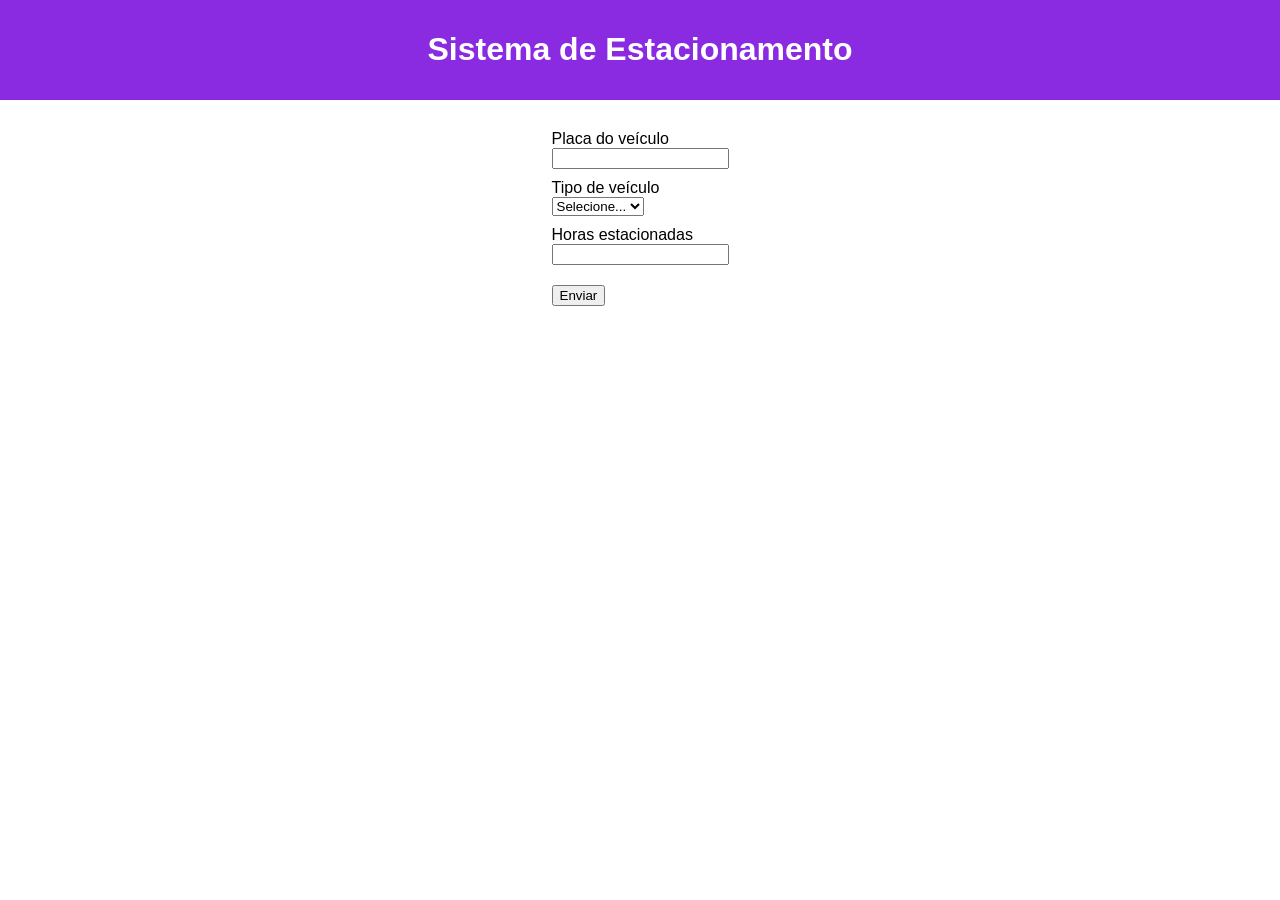
<file: Exercícios/Exercício 1/index.html>
<!DOCTYPE html>
<html lang="pt-br">
<head>
    <meta charset="UTF-8">
    <meta name="viewport" content="width=device-width, initial-scale=1.0">
    <title>Exercício 1</title>
    <link rel="stylesheet" href="style.css">
</head>
<body>
    <header class="cabecalho">
        <h1>Sistema de Estacionamento</h1>
    </header>

    <div class="formulario">

        <form action="saida.php" method="POST">
            <label for="placa">Placa do veículo</label>
            <input type="text" name="placa" id="placa" required>

            <label for="veiculo">Tipo de veículo</label>
            <select name="veiculo" id="veiculo" required>
                <option value="" disabled selected>Selecione...</option>
                <option value="Carro">Carro</option>
                <option value="Moto">Moto</option>
            </select>

            <label for="horas">Horas estacionadas</label>
            <input type="number" name="horas" id="horas" required>

            <button type="submit">Enviar</button>
        </form>
    </div>
</body>
</html>
</file>
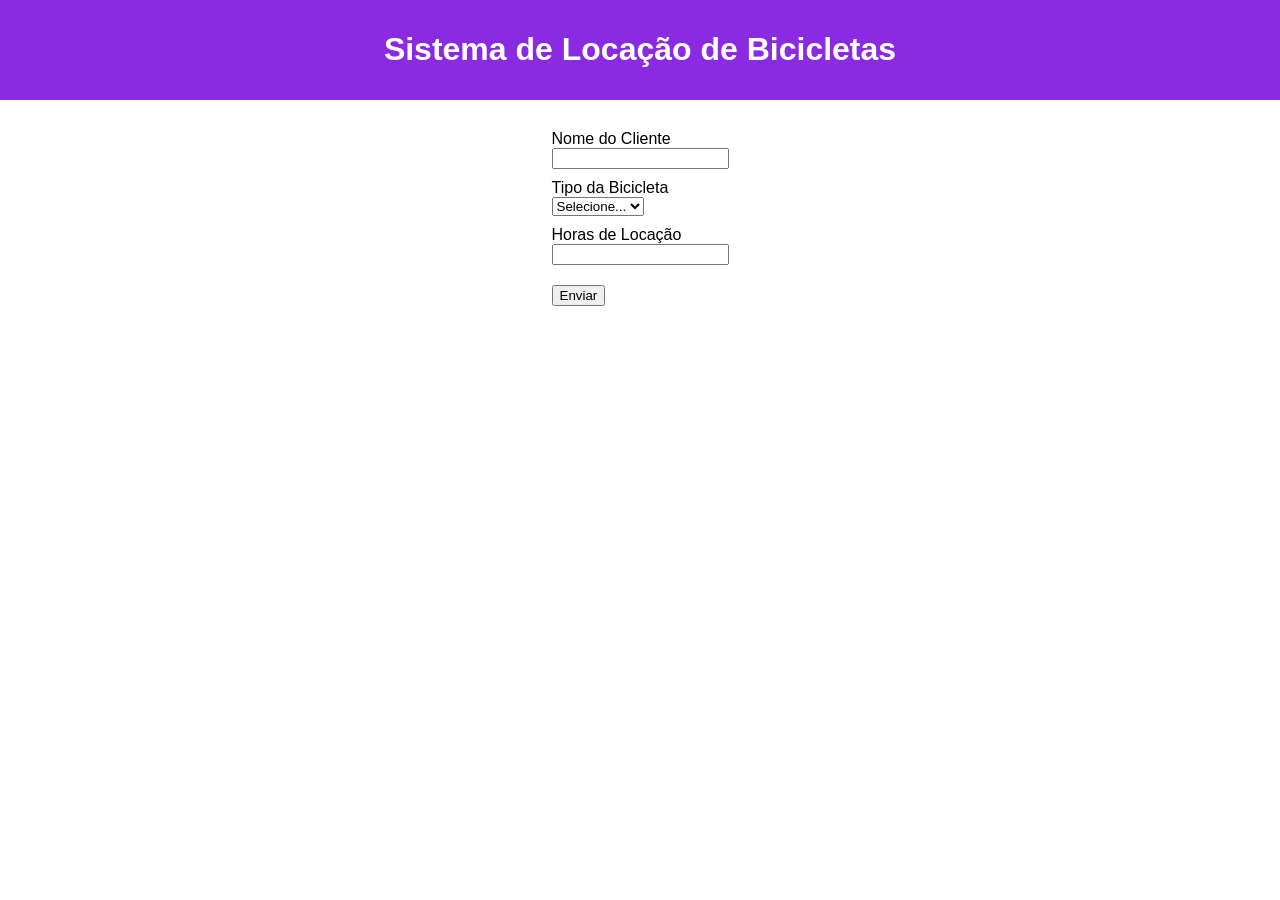
<file: Exercícios/Exercício 2/index.html>
<!DOCTYPE html>
<html lang="pt-br">
<head>
    <meta charset="UTF-8">
    <meta name="viewport" content="width=device-width, initial-scale=1.0">
    <title>Exercício 2</title>
    <link rel="stylesheet" href="style.css">
</head>
<body>
    <header class="cabecalho">
        <h1>Sistema de Locação de Bicicletas</h1>
    </header>

    <div class="formulario">
        <form action="saida.php" method="POST">
            <label for="nome">Nome do Cliente</label>
            <input type="text" name="nome" id="nome" required>

            <label for="tipo">Tipo da Bicicleta</label>
            <select name="tipo" id="tipo" required>
                <option value="" disabled selected>Selecione...</option>
                <option value="comum">Comum</option>
                <option value="eletrica">Elétrica</option>
            </select>

            <label for="horas">Horas de Locação</label>
            <input type="number" name="horas" id="horas" required>

            <button type="submit">Enviar</button>
        </form>
    </div>
</body>
</html>
</file>
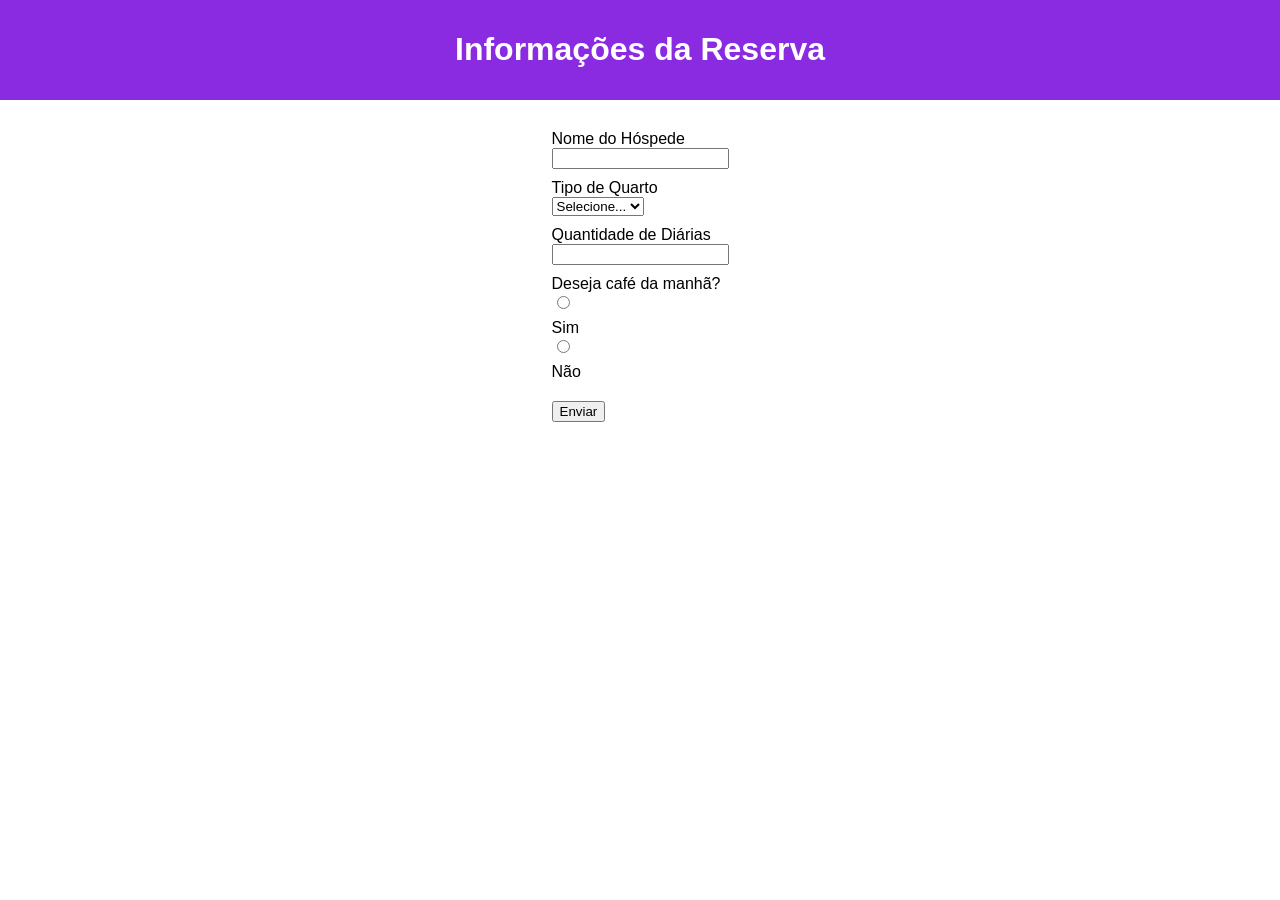
<file: Exercícios/Exercício 3/index.html>
<!DOCTYPE html>
<html lang="pt-br">
<head>
    <meta charset="UTF-8">
    <meta name="viewport" content="width=device-width, initial-scale=1.0">
    <title>Exercício 3</title>
    <link rel="stylesheet" href="style.css">
</head>
<body>
    <header class="cabecalho">
        <h1>Informações da Reserva</h1>
    </header>

    <div class="formulario">
        <form action="saida.php" method="POST">
            <label for="nome">Nome do Hóspede</label>
            <input type="text" name="nome" id="nome" required>

            <label for="tipo">Tipo de Quarto</label>
            <select name="tipo" id="tipo" required>
                <option value="" disabled selected>Selecione...</option>
                <option value="standard">Standard</option>
                <option value="suite">Suíte</option>
            </select>

            <label for="diarias">Quantidade de Diárias</label>
            <input type="number" name="diarias" id="diarias" required>

            <label>Deseja café da manhã?</label>
            <input type="radio" name="cafe" id="cafe" value="Sim">
            <label>Sim</label>
            <input type="radio" name="cafe" id="cafe" value="Não">
            <label>Não</label>

            <button type="submit">Enviar</button>
        </form>
    </div>
</body>
</html>
</file>
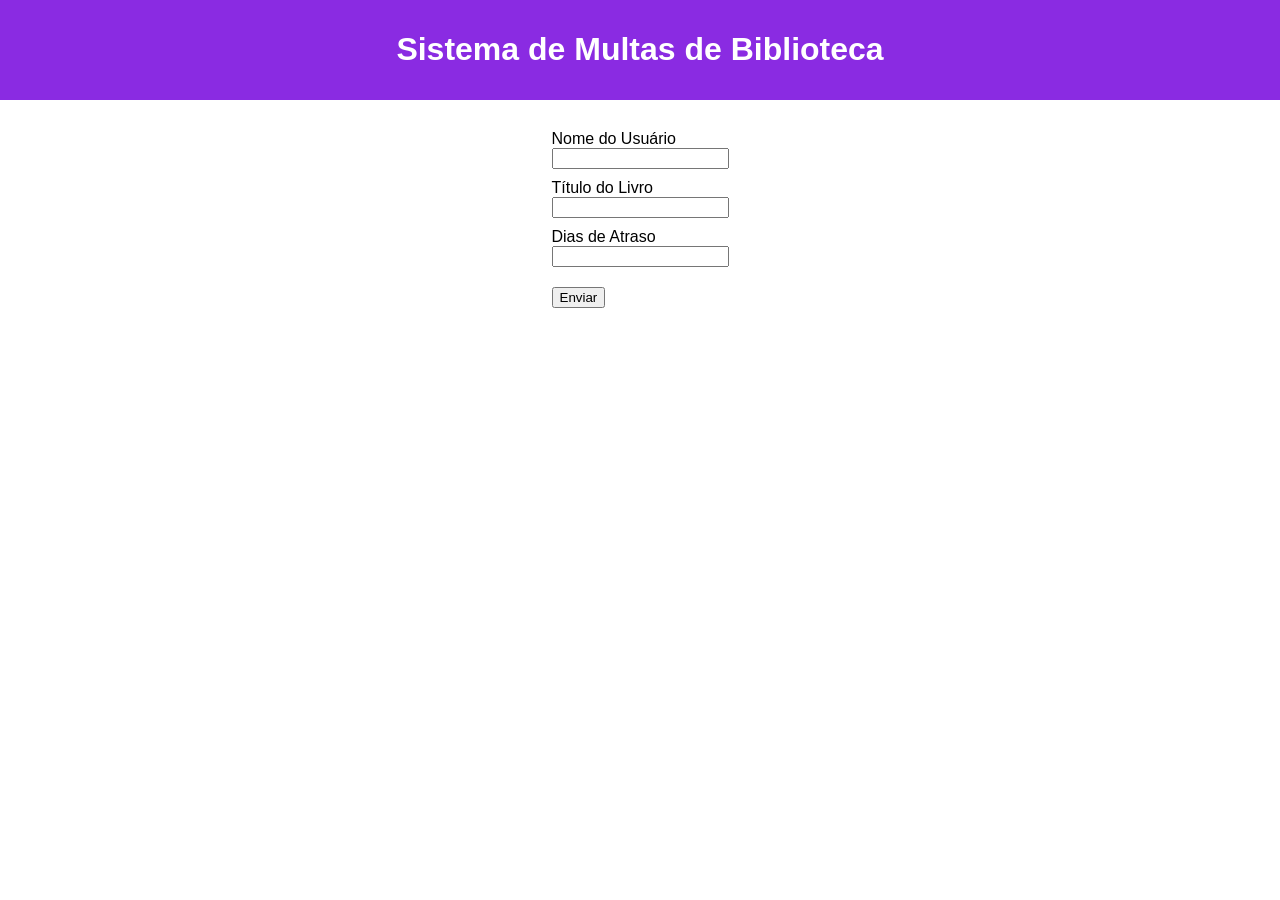
<file: Exercícios/Exercício 4/index.html>
<!DOCTYPE html>
<html lang="pt-br">
<head>
    <meta charset="UTF-8">
    <meta name="viewport" content="width=device-width, initial-scale=1.0">
    <title>Exercício 4</title>
    <link rel="stylesheet" href="style.css">
</head>
<body>
    <header class="cabecalho">
        <h1>Sistema de Multas de Biblioteca</h1>
    </header>

    <div class="formulario">
        <form action="saida.php" method="POST">
            <label for="nome">Nome do Usuário</label>
            <input type="text" name="nome" id="nome" required>

            <label for="titulo">Título do Livro</label>
            <input type="text" name="titulo" id="titulo" required>

            <label for="atraso">Dias de Atraso</label>
            <input type="number" name="atraso" id="atraso" required>

            <button type="submit">Enviar</button>
        </form>
    </div>
</body>
</html>
</file>
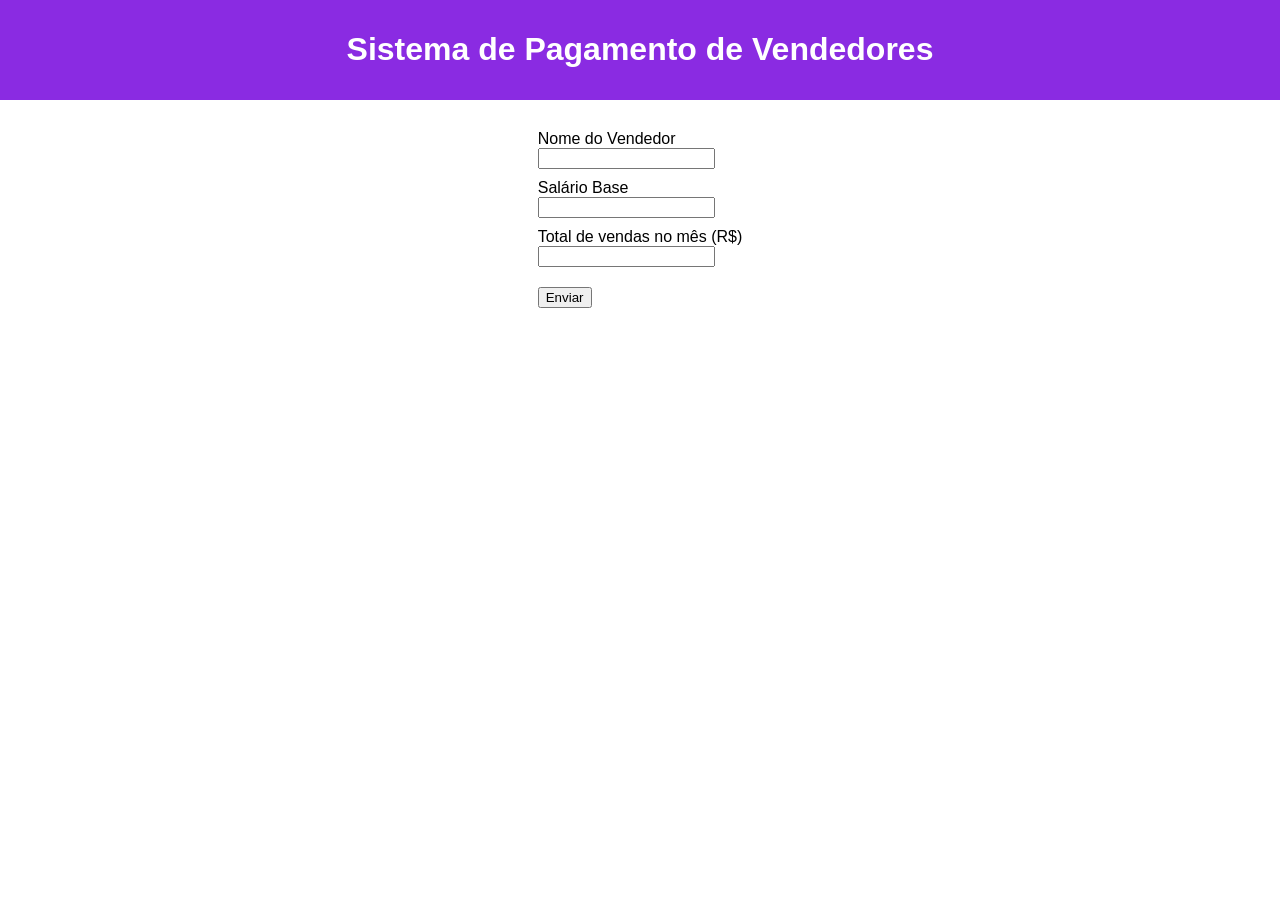
<file: Exercícios/Exercício 5/index.html>
<!DOCTYPE html>
<html lang="pt-br">
<head>
    <meta charset="UTF-8">
    <meta name="viewport" content="width=device-width, initial-scale=1.0">
    <title>Exercício 5</title>
    <link rel="stylesheet" href="style.css">
</head>
<body>
    <header class="cabecalho">
        <h1>Sistema de Pagamento de Vendedores</h1>
    </header>

    <div class="formulario">
        <form action="saida.php" method="POST">
            <label for="nome">Nome do Vendedor</label>
            <input type="text" name="nome" id="nome" required>

            <label for="salario">Salário Base</label>
            <input type="number" name="salario" id="salario" required>

            <label for="vendas">Total de vendas no mês (R$)</label>
            <input type="number" name="vendas" id="vendas" required>

            <button type="submit">Enviar</button>
        </form>
    </div>
</body>
</html>
</file>
<file: Exercícios/Exercício 1/style.css>
body{
    margin: 0;
    font-family: Arial, Helvetica, sans-serif;
}

.cabecalho{
    display: flex;
    justify-content: center;
    padding: 10px 14px;
    background-color: blueviolet;
    color: white;
}

/* FORMULÁRIO */
.formulario{
    display: flex;
    margin-top: 20px;
    justify-content: center;
}

.formulario label{
    display: block;
    margin-top: 10px;
}

.formulario input{
    display: block;
}

.formulario button{
    margin-top: 20px;
}

/* TABELA */
.resultado{
    width: 80%;
    margin: 10px auto;
}

.resultado table{
    width: 100%;
}

.resultado th, td{
    border: 1px solid #ccc;
    padding: 12px;
    text-align: left;
}

.resultado th{
    background-color: blueviolet;
    color: white;
}
</file>
<file: Exercícios/Exercício 2/style.css>
body{
    margin: 0;
    font-family: Arial, Helvetica, sans-serif;
}

.cabecalho{
    display: flex;
    justify-content: center;
    padding: 10px 14px;
    background-color: blueviolet;
    color: white;
}

/* FORMULÁRIO */
.formulario{
    display: flex;
    margin-top: 20px;
    justify-content: center;
}

.formulario label{
    display: block;
    margin-top: 10px;
}

.formulario input{
    display: block;
}

.formulario button{
    margin-top: 20px;
}

/* TABELA */
.resultado{
    width: 80%;
    margin: 10px auto;
}

.resultado table{
    width: 100%;
}

.resultado th, td{
    border: 1px solid #ccc;
    padding: 12px;
    text-align: left;
}

.resultado th{
    background-color: blueviolet;
    color: white;
}
</file>
<file: Exercícios/Exercício 3/style.css>
body{
    margin: 0;
    font-family: Arial, Helvetica, sans-serif;
}

.cabecalho{
    display: flex;
    justify-content: center;
    padding: 10px 14px;
    background-color: blueviolet;
    color: white;
}

/* FORMULÁRIO */
.formulario{
    display: flex;
    margin-top: 20px;
    justify-content: center;
}

.formulario label{
    display: block;
    margin-top: 10px;
}

.formulario input{
    display: block;
}

.formulario button{
    margin-top: 20px;
}

/* TABELA */
.resultado{
    width: 80%;
    margin: 10px auto;
}

.resultado table{
    width: 100%;
}

.resultado th, td{
    border: 1px solid #ccc;
    padding: 12px;
    text-align: left;
}

.resultado th{
    background-color: blueviolet;
    color: white;
}
</file>
<file: Exercícios/Exercício 4/style.css>
body{
    margin: 0;
    font-family: Arial, Helvetica, sans-serif;
}

.cabecalho{
    display: flex;
    justify-content: center;
    padding: 10px 14px;
    background-color: blueviolet;
    color: white;
}

/* FORMULÁRIO */
.formulario{
    display: flex;
    margin-top: 20px;
    justify-content: center;
}

.formulario label{
    display: block;
    margin-top: 10px;
}

.formulario input{
    display: block;
}

.formulario button{
    margin-top: 20px;
}

/* TABELA */
.resultado{
    width: 80%;
    margin: 10px auto;
}

.resultado table{
    width: 100%;
}

.resultado th, td{
    border: 1px solid #ccc;
    padding: 12px;
    text-align: left;
}

.resultado th{
    background-color: blueviolet;
    color: white;
}
</file>
<file: Exercícios/Exercício 5/style.css>
body{
    margin: 0;
    font-family: Arial, Helvetica, sans-serif;
}

.cabecalho{
    display: flex;
    justify-content: center;
    padding: 10px 14px;
    background-color: blueviolet;
    color: white;
}

/* FORMULÁRIO */
.formulario{
    display: flex;
    margin-top: 20px;
    justify-content: center;
}

.formulario label{
    display: block;
    margin-top: 10px;
}

.formulario input{
    display: block;
}

.formulario button{
    margin-top: 20px;
}

/* TABELA */
.resultado{
    width: 80%;
    margin: 10px auto;
}

.resultado table{
    width: 100%;
}

.resultado th, td{
    border: 1px solid #ccc;
    padding: 12px;
    text-align: left;
}

.resultado th{
    background-color: blueviolet;
    color: white;
}
</file>
